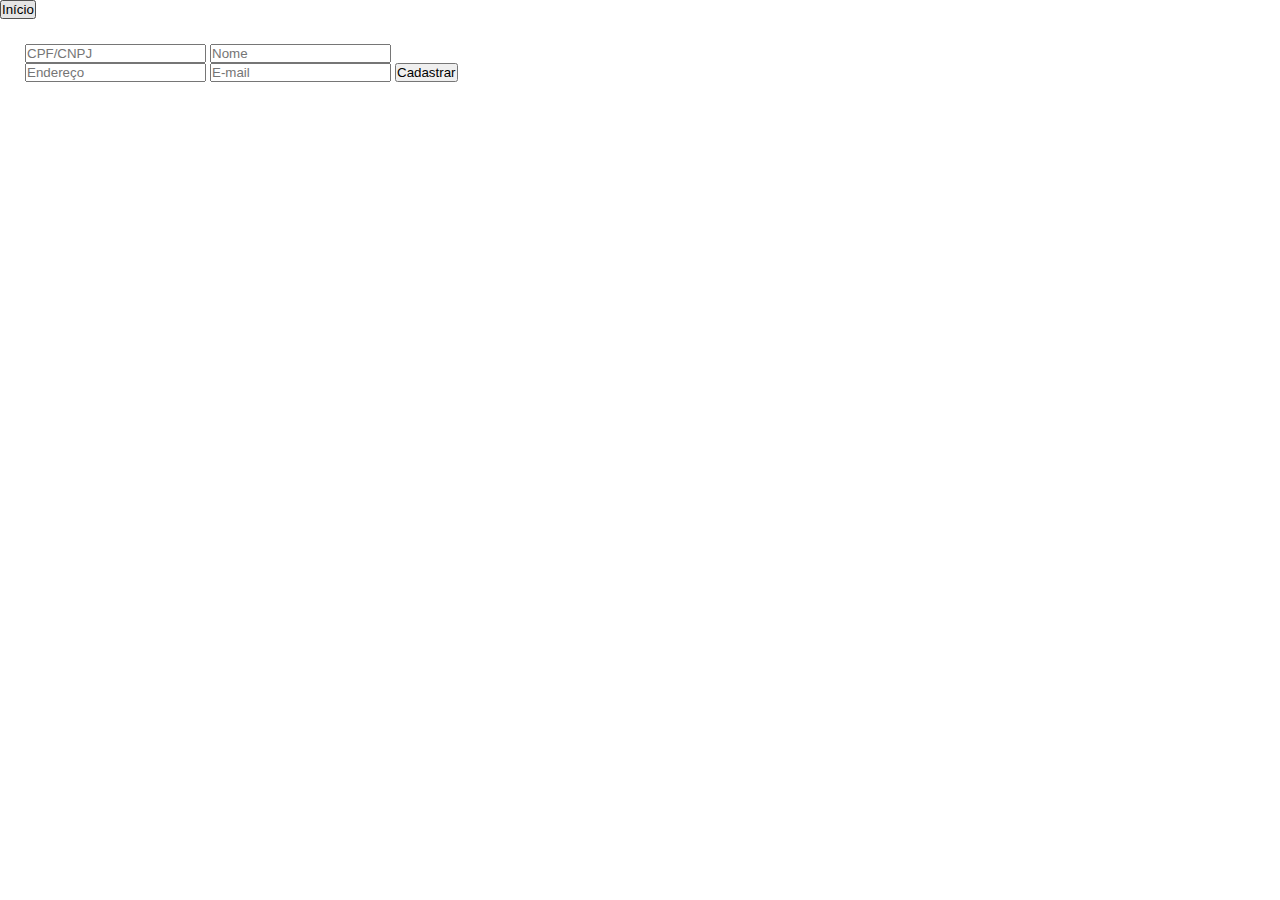
<file: src/clientes.html>
<!DOCTYPE html>
<html lang="en">
<head>
    <meta charset="UTF-8">
    <meta http-equiv="X-UA-Compatible" content="IE=edge">
    <meta name="viewport" content="width=device-width, initial-scale=1.0">
    <link rel="stylesheet" href="../css/styles.css">
    <title>Clientes</title>
</head>
<body>
    <a href="../index.html"><button>Início</button></a>
    <div class="card-container">
        <Form id="formCli">
            <input type="text" placeholder="CPF/CNPJ" id="cpfcnpj"></input>
            <input type="text" placeholder="Nome" id="nome"></input>
            <input type="text" placeholder="Endereço" id="endereco"></input>
            <input type="text" placeholder="E-mail" id="email"></input>
            <input type="submit" value="Cadastrar">
        </Form>   
    </div>
</body>
<script src="../js/javascript.js"></script>
</html>
</file>
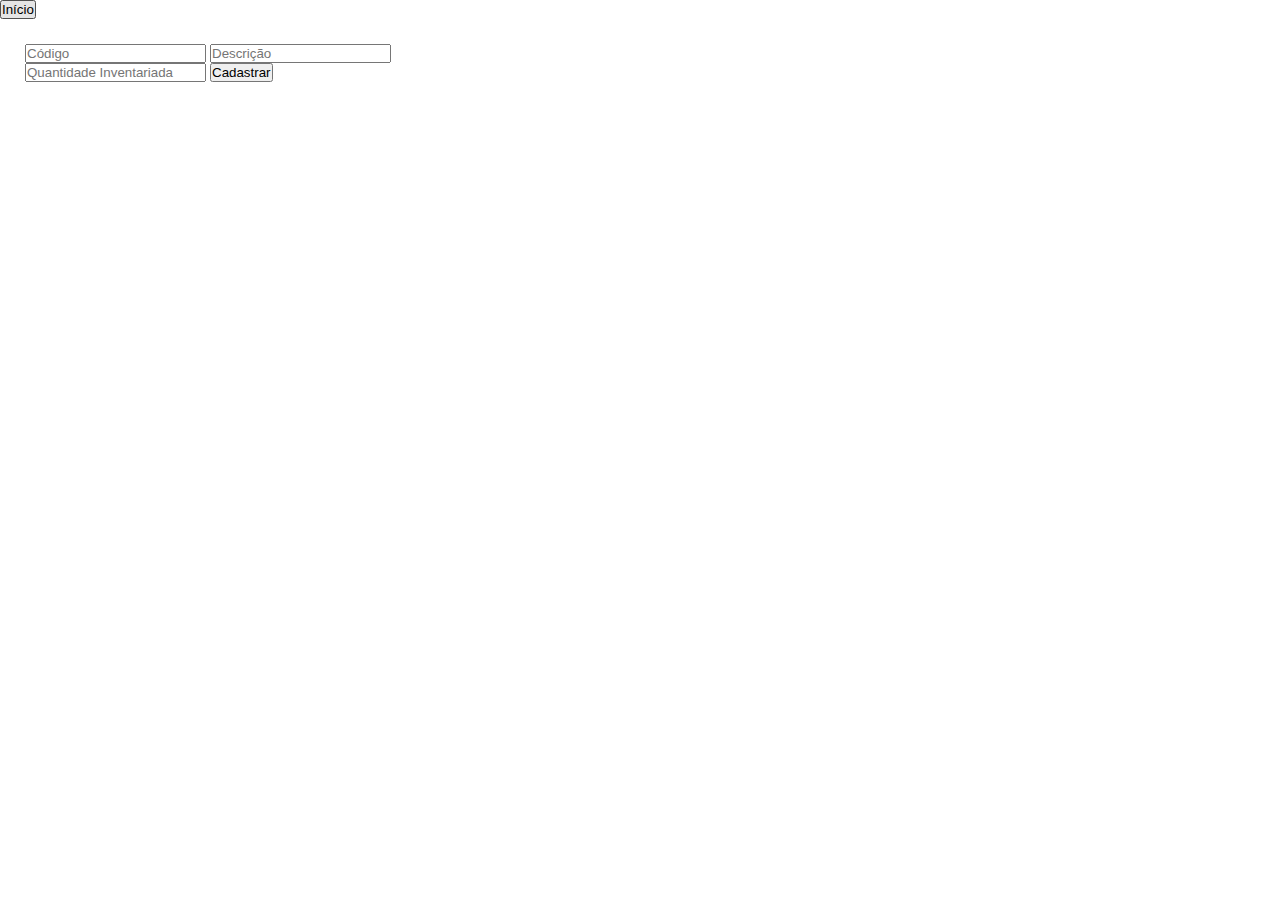
<file: src/produtos.html>
<!DOCTYPE html>
<html lang="en">
<head>
    <meta charset="UTF-8">
    <meta http-equiv="X-UA-Compatible" content="IE=edge">
    <meta name="viewport" content="width=device-width, initial-scale=1.0">
    <link rel="stylesheet" href="../css/styles.css">
    <title>Inventario de Produtos</title>
</head>
<body>
    <a href="../index.html"><button>Início</button></a>
    <div class="card-container">
        <Form id="formPro">
            <input type="text" placeholder="Código" id="codpro"></input>
            <input type="text" placeholder="Descrição" id="despro"></input>
            <input type="text" placeholder="Quantidade Inventariada" id="qtdpro"></input>
            <input type="submit" value="Cadastrar">
        </Form>   
    </div>
</body>
<script src="../js/javascript.js"></script>
</html>
</file>
<file: css/styles.css>
*{
    margin:0;
    padding: 0;
  }
  
  html{
    scroll-behavior: smooth;
  }

  .card-container{
    background: #fff;
    border-radius: 25px;
    padding: 25px;
    max-width: 450px;
    display: grid;
  }
</file>
